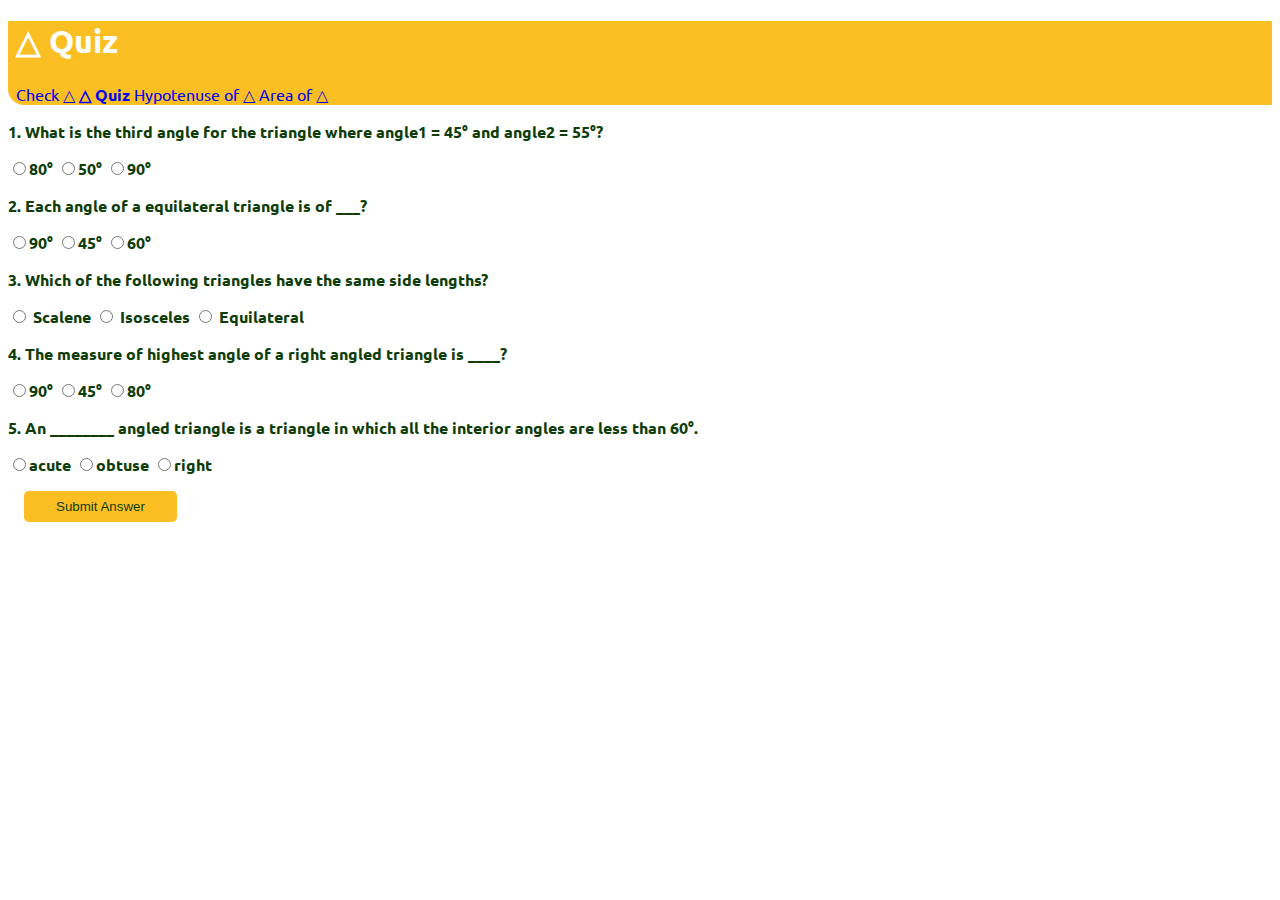
<file: triangleQuiz.html>
<!DOCTYPE html>
<html lang="en">
<head>
    <meta charset="UTF-8">
    <meta http-equiv="X-UA-Compatible" content="IE=edge">
    <meta name="viewport" content="width=device-width, initial-scale=1.0">
    <title>△ Quiz</title>
    <link href="triangleQuiz.css" rel="stylesheet">
</head>
<body>
    <nav class="nav">
        <h1 class="heading">△ Quiz</h1>   
              <a class="nav-bar" href="index.html">Check △</a> 
           
              <a class="nav-bar active-link" a href="triangleQuiz.html">△ Quiz</a> 
           
              <a class="nav-bar" a href="hypotenuse.html">Hypotenuse of △</a> 
           
                <a class="nav-bar" a href="area.html">Area of △</a> 
    </nav>
    <div class="formResult">
         <form class="quiz-form">
       <div class="container">
          <p class="lab">1. What is the third angle for the triangle where angle1 = 45° and angle2 = 55°?</p>
           <label class="lab"><input type = "radio" name="ques1" value="80°"/>80°</label>
           <label class="lab"><input type = "radio" name="ques1" value="50°"/>50°</label>
           <label class="lab"><input type = "radio" name="ques1" value="90°"/>90°</label>
       </div>
       <div class="container">
          <p class="lab">2. Each angle of a equilateral triangle is of ___?</p>
          <label class="lab"><input type = "radio" name="ques2" value="90°"/>90°</label>
          <label class="lab"><input type = "radio" name="ques2" value="45°"/>45°</label>
          <label class="lab"><input type = "radio" name="ques2" value="60°"/>60°</label>
     </div>
     <div class="container">
        <p>3. Which of the following triangles have the same side lengths?</p>
        <label><input type="radio" name="ques3" value="Scalene"/> Scalene</label>
        <label><input type="radio" name="ques3" value="Isosceles"/> Isosceles</label>
        <label><input type="radio" name="ques3" value="Equilateral"/> Equilateral</label>
   </div>
   <div class="container">
    <p class="lab">4. The measure of highest angle of a right angled triangle is ____?</p>
    <label class="lab"><input type = "radio" name="ques4" value="90°"/>90°</label>
    <label class="lab"><input type = "radio" name="ques4" value="45°"/>45°</label>
    <label class="lab"><input type = "radio" name="ques4" value="80°"/>80°</label>
</div>
<div class="container">
    <p class="lab">5. An ________ angled triangle is a triangle in which all the interior angles are less than 60°.</p>
    <label class="lab"><input type = "radio" name="ques5" value="acute"/>acute</label>
    <label class="lab"><input type = "radio" name="ques5" value="obtuse"/>obtuse</label>
    <label class="lab"><input type = "radio" name="ques5" value="right"/>right</label>
</div>
     </form>

     <button id="submit-answer-btn">Submit Answer</button> 
     <p id="output"></p>
    </div>
    <script src="triangleQuiz.js"></script>
</body>
</html>
</file>
<file: triangleQuiz.css>
@import url('https://fonts.googleapis.com/css2?family=Fredoka+One&family=Righteous&family=Ubuntu&display=swap');
body{
    font-family: 'Ubuntu', sans-serif;
    color: #0e3d09;
}
.heading{
    color: white;
}
.nav{
    background-color: #fbbf24;
    padding-left: 0.5rem;
    border-bottom-left-radius: 1rem;
}
.nav-bar{
    text-decoration: none;
}
.active-link{
    font-weight: bold;
}
#submit-answer-btn{
    margin: 1rem;
    border-radius: 0.3rem;
    border: transparent;
    background-color: #fbbf24;
    padding: 0.5rem 2rem;
    color:#0e3d09;
}
.quiz-form{
    font-weight: bold;
}
#output{
    text-align: center;
    font-weight: bold;
}
</file>
